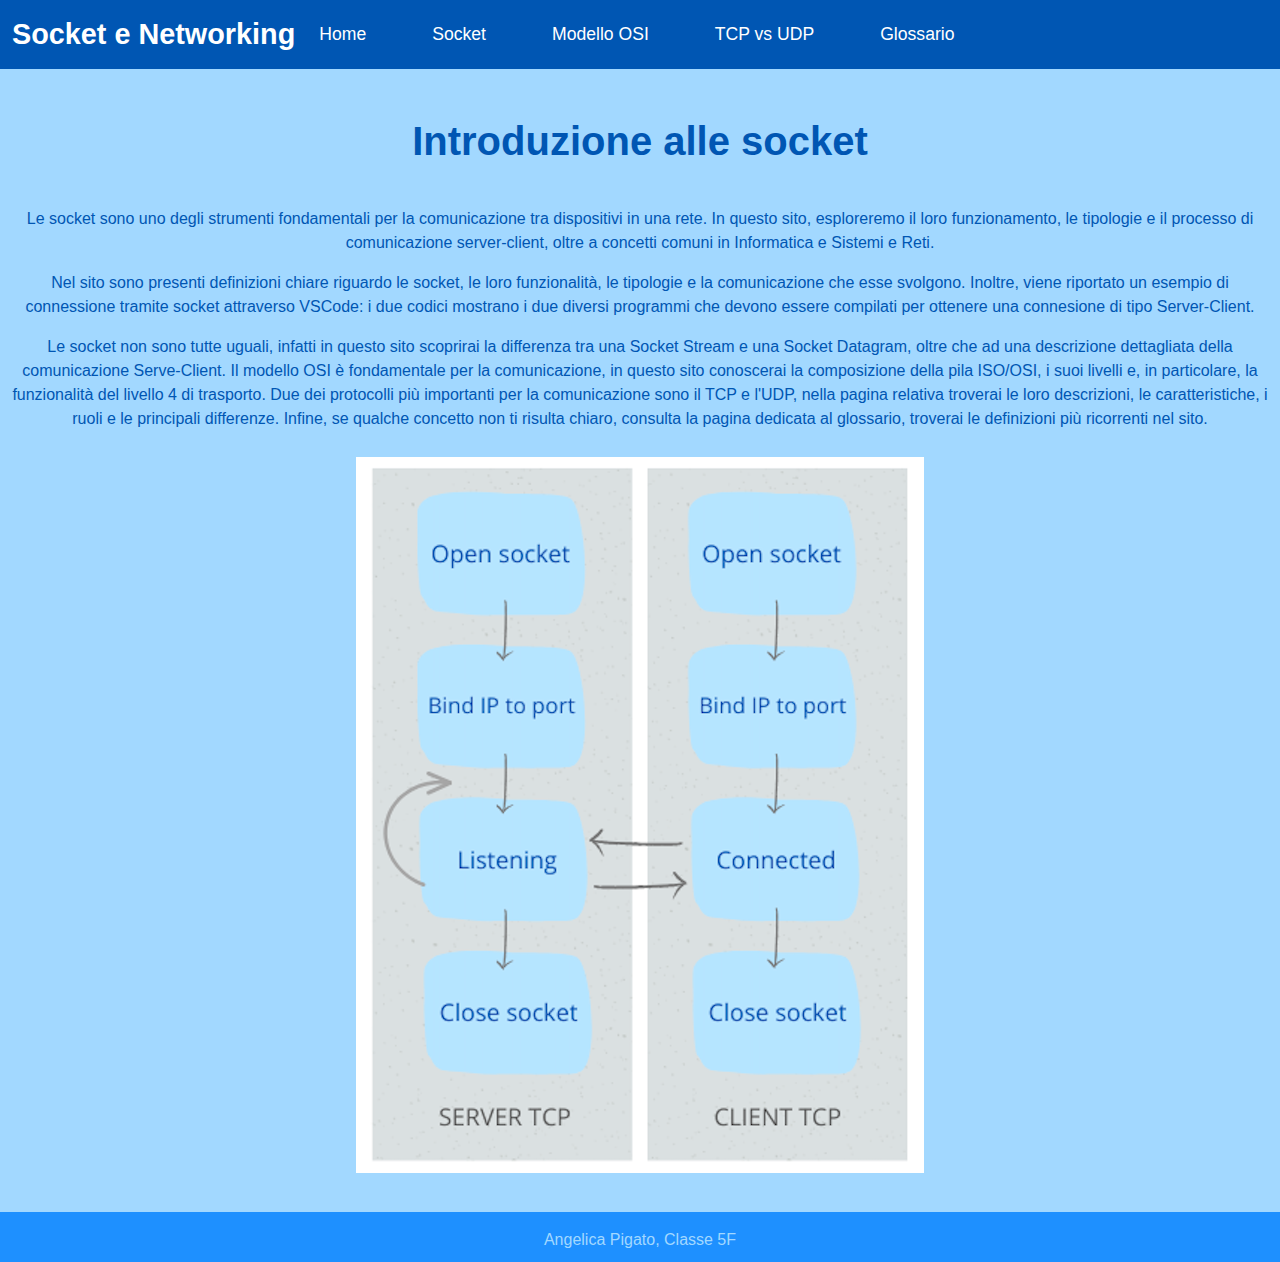
<file: index.html>
<!DOCTYPE html>
<html lang="it">

<head>
    <meta charset="UTF-8">
    <meta name="viewport" content="width=device-width, initial-scale=1.0">
    <title>Socket Website</title>
    <!-- Collegamento a Bootstrap -->
    <link href="https://cdn.jsdelivr.net/npm/bootstrap@5.1.3/dist/css/bootstrap.min.css" rel="stylesheet">
    <!-- Collegamento al file CSS -->
    <link rel="stylesheet" href="style.css">
</head>

<body>
    <!-- Navbar per accedere alle pagine del sito -->
    <nav class="navbar navbar-expand-lg navbar-dark">
        <div class="container-fluid">
            <a class="navbar-brand" href="#">Socket e Networking</a>
            <button class="navbar-toggler" type="button" data-bs-toggle="collapse" data-bs-target="#navbarNav"
                aria-controls="navbarNav" aria-expanded="false" aria-label="Toggle navigation">
                <span class="navbar-toggler-icon"></span>
            </button>
            <div class="collapse navbar-collapse" id="navbarNav">
                <ul class="navbar-nav">
                    <li class="nav-item"><a class="nav-link" href="index.html">Home</a></li>
                    <li class="nav-item"><a class="nav-link" href="socket.html">Socket</a></li>
                    <li class="nav-item"><a class="nav-link" href="osi.html">Modello OSI</a></li>
                    <li class="nav-item"><a class="nav-link" href="tcp_udp.html">TCP vs UDP</a></li>
                    <li class="nav-item"><a class="nav-link" href="glossario.html">Glossario</a></li>
                </ul>
            </div>
        </div>
    </nav>

    <!-- Contenuto della homepage -->
    <div class="container mt-5">
        <h1 class="text-center"><strong>Introduzione alle socket</strong></h1>
        <br>
    </div>

    <div id="index-text" class="styled-text"></div>
    <img id="image" class="img-left">

    <br>

    <!-- Footer -->
    <footer class="text-center py-3">
        <p class="text-footer">Angelica Pigato, Classe 5F</p>
    </footer>
    <script>
        // Funzione per caricare e mostrare automaticamente i contenuti nella pagina
        function loadContent() {
            fetch('contenuti.json')
                .then(response => {
                    if (!response.ok) {
                        throw new Error('Errore nel caricamento del file JSON');
                    }
                    return response.json();
                })
                .then(data => {
                    // Seleziona l'elemento contenitore per il testo
                    const contentContainer = document.getElementById('index-text');
                    contentContainer.innerHTML = ''; // Pulisce il contenitore

                    // Variabile per la gestione dell'immagine
                    let imagePath = '';

                    // Itera su tutti i contenuti e li aggiunge alla pagina
                    data.index_text.forEach(contentData => {
                        if (contentData.text) {
                            // Se il contenuto è un testo, crealo come paragrafo
                            const paragraph = document.createElement('p');
                            paragraph.textContent = contentData.text;
                            contentContainer.appendChild(paragraph);
                        } else if (contentData.image) {
                            // Se il contenuto è un'immagine, memorizza il percorso
                            imagePath = contentData.image;
                        }
                    });

                    // Caricamento dell'immagine 
                    if (imagePath) {
                        document.getElementById('image').src = imagePath;
                    }

                })
                .catch(error => {
                    console.error('Errore nel caricamento del testo:', error);
                    document.getElementById('index-text').textContent = 'Errore nel caricamento del contenuto';
                });
        }

        // Carica automaticamente i contenuti quando la pagina viene caricata
        document.addEventListener('DOMContentLoaded', loadContent);
    </script>

</body>

</html>
</file>
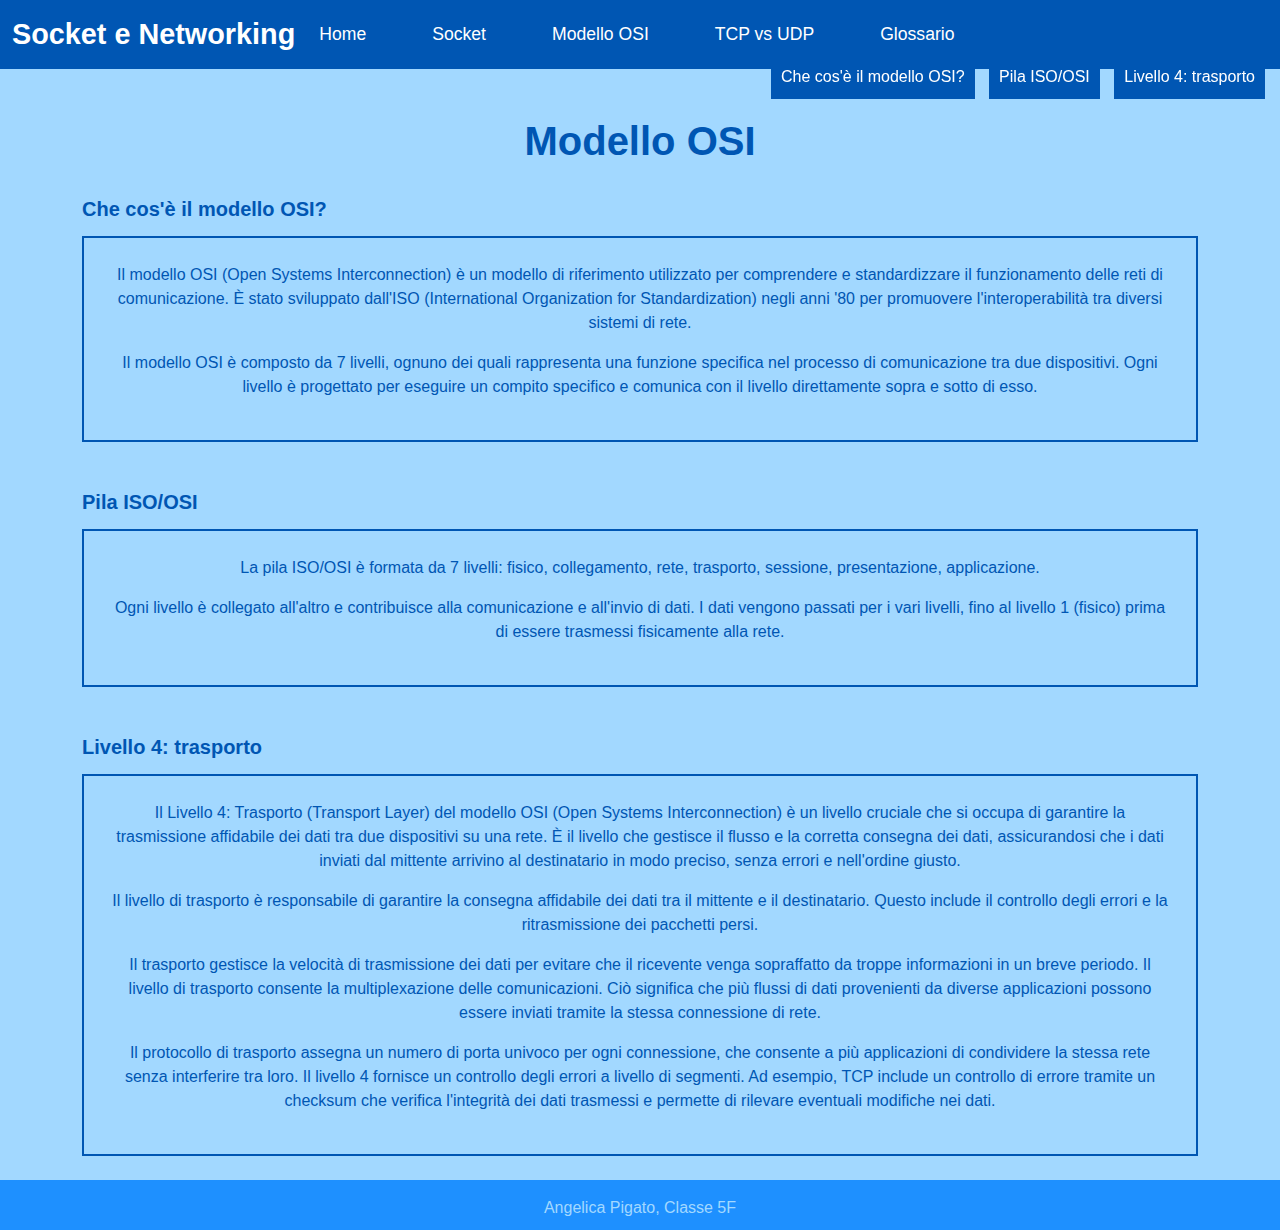
<file: osi.html>
<!DOCTYPE html>
<html lang="it">

<head>
    <meta charset="UTF-8">
    <meta name="viewport" content="width=device-width, initial-scale=1.0">
    <title>OSI Page</title>
    <!-- Collegamento a Bootstrap -->
    <link href="https://cdn.jsdelivr.net/npm/bootstrap@5.1.3/dist/css/bootstrap.min.css" rel="stylesheet">
    <!-- Collegamento al file CSS -->
    <link rel="stylesheet" href="style.css">
</head>

<body>
    <!-- Topbar che manda alle diverse sezioni della pagina -->
    <div class="topbar">
        <button onclick="location.href='#definizione'">Che cos'è il modello OSI?</button>
        <button onclick="location.href='#pila'">Pila ISO/OSI</button>
        <button onclick="location.href='#trasporto'">Livello 4: trasporto</button>
    </div>

    <!-- Navbar per accedere alle pagine del sito -->
    <nav class="navbar navbar-expand-lg navbar-dark">
        <div class="container-fluid">
            <a class="navbar-brand" href="#">Socket e Networking</a>
            <button class="navbar-toggler" type="button" data-bs-toggle="collapse" data-bs-target="#navbarNav"
                aria-controls="navbarNav" aria-expanded="false" aria-label="Toggle navigation">
                <span class="navbar-toggler-icon"></span>
            </button>
            <div class="collapse navbar-collapse" id="navbarNav">
                <ul class="navbar-nav">
                    <li class="nav-item"><a class="nav-link" href="index.html">Home</a></li>
                    <li class="nav-item"><a class="nav-link" href="socket.html">Socket</a></li>
                    <li class="nav-item"><a class="nav-link" href="osi.html">Modello OSI</a></li>
                    <li class="nav-item"><a class="nav-link" href="tcp_udp.html">TCP vs UDP</a></li>
                    <li class="nav-item"><a class="nav-link" href="glossario.html">Glossario</a></li>
                </ul>


            </div>
        </div>
    </nav>

    <img id="image" class="img-left">

    <div class="container mt-5">
        <h1 class="text-center"><strong>Modello OSI</strong></h1>
        <br>

        <!-- Sezione definizione del modello osi -->
        <div id="definizione">
            <h5><strong>Che cos'è il modello OSI?</strong></h5>
            <div class="bordo">
                <div id="osi-text1" class="styled-text"></div>
            </div>

        </div>
    </div>

    <!-- Sezione definizione ed immagine pila iso/osi -->
    <div class="container mt-5">
        <div id="pila">
            <h5><strong>Pila ISO/OSI</strong></h5>
            <div class="bordo">
                <div id="osi-text2" class="styled-text"></div>
            </div>
        </div>
    </div>
    </div>

    <!-- Sezione definizione livello 4: trasporto -->
    <div class="container mt-5">
        <div id="trasporto">
            <h5><strong>Livello 4: trasporto</strong></h5>
            <div class="bordo">
                <div id="osi-text3" class="styled-text"></div>
            </div>

        </div>
    </div>

    <br>

    <!-- Foooter -->
    <footer class="text-center py-3">
        <p class="text-footer">Angelica Pigato, Classe 5F</p>
    </footer>

    <script>
        // Funzione per caricare e mostrare automaticamente i contenuti nella pagina
        function loadContent() {
            fetch('contenuti.json')
                .then(response => {
                    if (!response.ok) {
                        throw new Error('Errore nel caricamento del file JSON');
                    }
                    return response.json();
                })
                .then(data => {
                    // Seleziona i contenitori
                    const contentContainer1 = document.getElementById('osi-text1');
                    const contentContainer2 = document.getElementById('osi-text2');
                    const contentContainer3 = document.getElementById('osi-text3');

                    // Pulisce i contenitori
                    contentContainer1.innerHTML = '';
                    contentContainer2.innerHTML = '';
                    contentContainer3.innerHTML = '';

                    // Funzione per gestire il contenuto dei testi
                    function processText(container, contentArray, imagePathVariable) {
                        contentArray.forEach(contentData => {
                            if (contentData.text) {
                                const paragraph = document.createElement('p');
                                paragraph.textContent = contentData.text;
                                container.appendChild(paragraph);
                            } else if (contentData.image) {
                                window[imagePathVariable] = contentData.image;
                            }
                        });
                    }

                    // Gestisce i contenuti di osi_text
                    if (data.osi_text && Array.isArray(data.osi_text)) {
                        processText(contentContainer1, data.osi_text, 'imagePath1');
                    }

                    // Gestisce i contenuti di osi_text2
                    if (data.osi_text2 && Array.isArray(data.osi_text2)) {
                        processText(contentContainer2, data.osi_text2, 'imagePath2');
                    }

                    // Gestisce i contenuti di osi_text3
                    if (data.osi_text3 && Array.isArray(data.osi_text3)) {
                        processText(contentContainer3, data.osi_text3, 'imagePath3');
                    }

                })
                .catch(error => {
                    console.error('Errore nel caricamento del contenuto:', error);
                    document.getElementById('osi-text1').textContent = 'Errore nel caricamento del contenuto';
                    document.getElementById('osi-text2').textContent = 'Errore nel caricamento del contenuto';
                    document.getElementById('osi-text3').textContent = 'Errore nel caricamento del contenuto';
                });
        }

        // Carica automaticamente i contenuti quando la pagina viene caricata
        document.addEventListener('DOMContentLoaded', loadContent);
    </script>


</body>

</html>
</file>
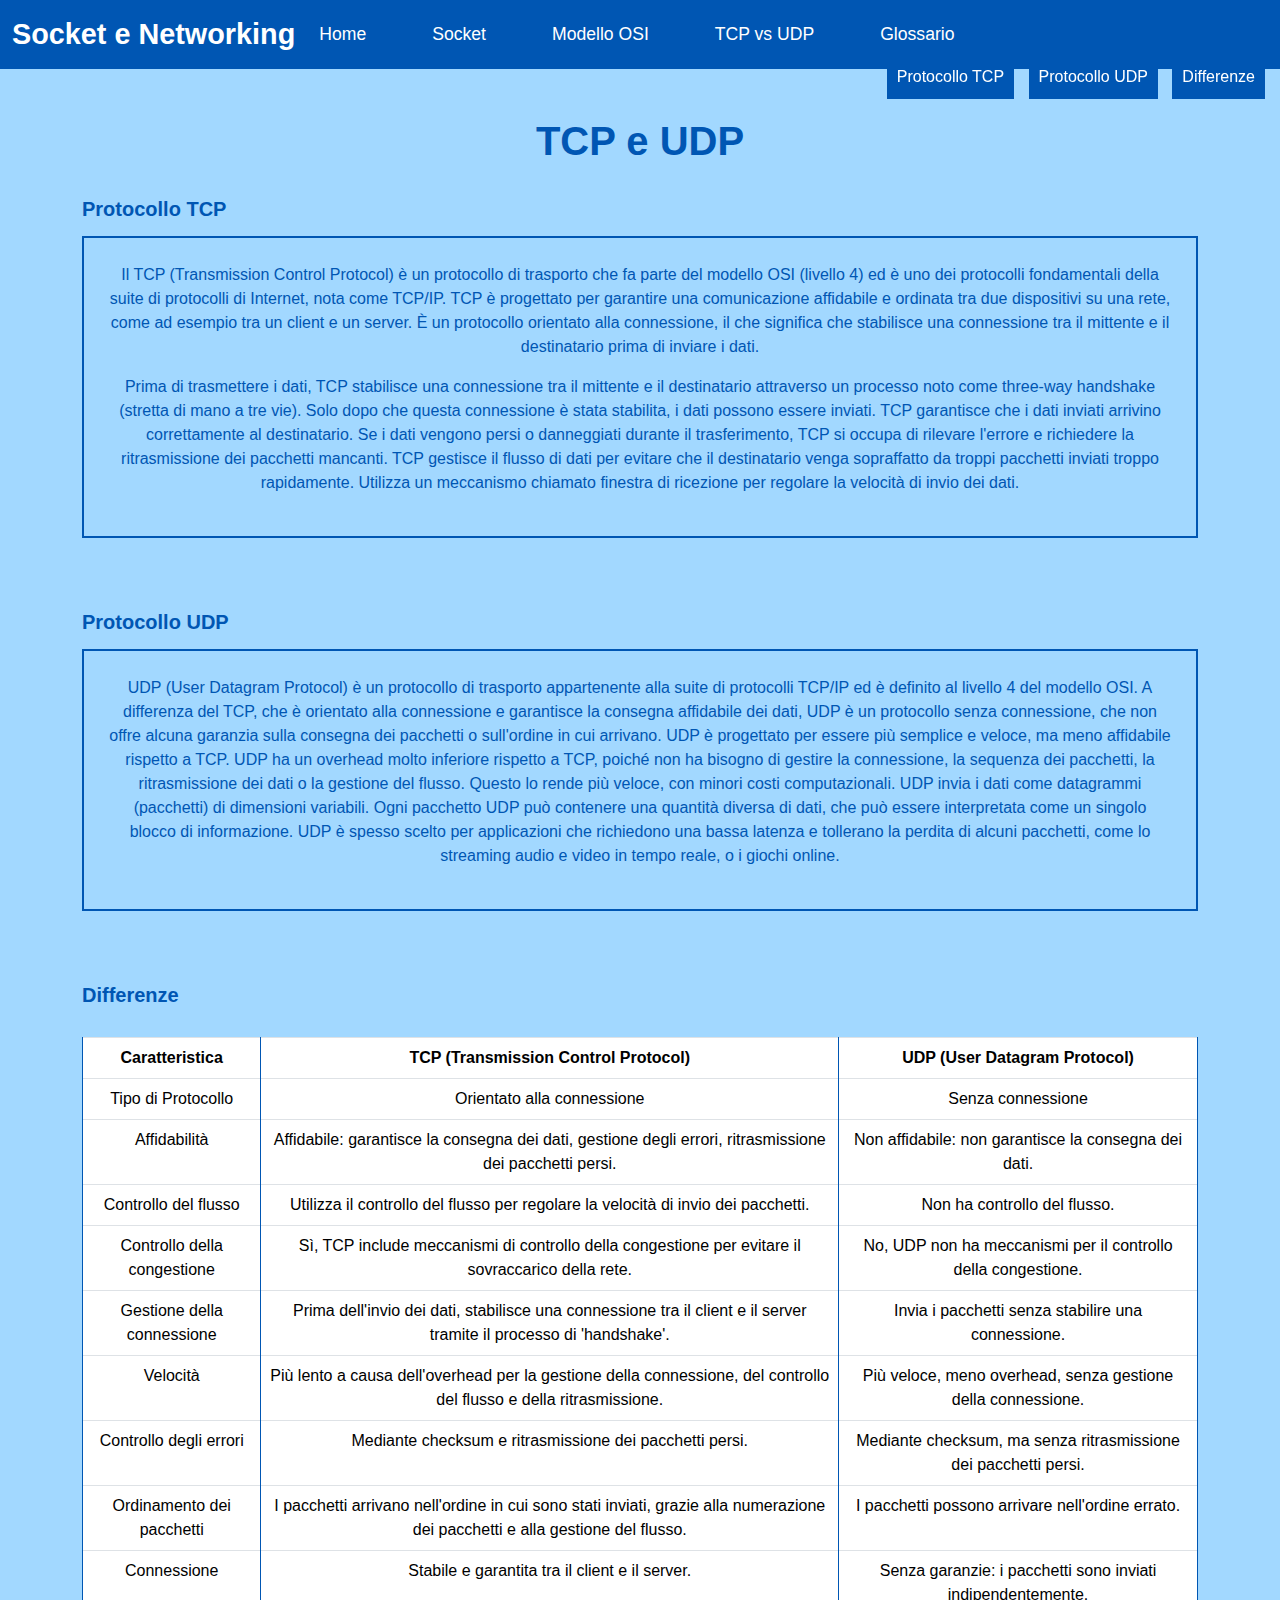
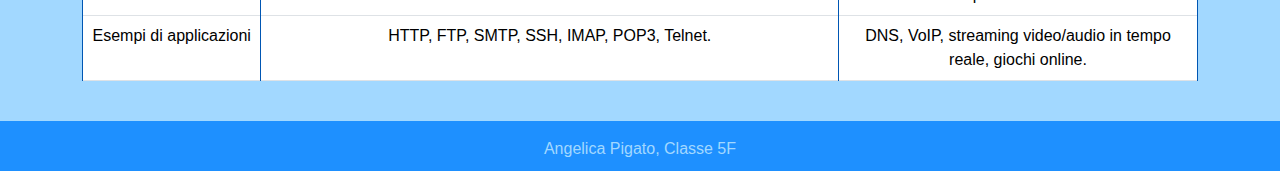
<file: tcp_udp.html>
<!DOCTYPE html>
<html lang="it">

<head>
    <meta charset="UTF-8">
    <meta name="viewport" content="width=device-width, initial-scale=1.0">
    <title>TCP UDP Page</title>
    <!-- Collegamento a Bootstrap -->
    <link href="https://cdn.jsdelivr.net/npm/bootstrap@5.1.3/dist/css/bootstrap.min.css" rel="stylesheet">
    <!-- Collegamento al file CSS -->
    <link rel="stylesheet" href="style.css">
</head>

<body>
    <!-- Topbar che manda alle diverse sezioni della pagina -->
    <div class="topbar">
        <button onclick="location.href='#TCP'">Protocollo TCP</button>
        <button onclick="location.href='#UDP'">Protocollo UDP</button>
        <button onclick="location.href='#differenze'">Differenze</button>
    </div>

    <!-- Navbar per accedere alle pagine del sito -->
    <nav class="navbar navbar-expand-lg navbar-dark">
        <div class="container-fluid">
            <a class="navbar-brand" href="#">Socket e Networking</a>
            <button class="navbar-toggler" type="button" data-bs-toggle="collapse" data-bs-target="#navbarNav"
                aria-controls="navbarNav" aria-expanded="false" aria-label="Toggle navigation">
                <span class="navbar-toggler-icon"></span>
            </button>
            <div class="collapse navbar-collapse" id="navbarNav">
                <ul class="navbar-nav">
                    <li class="nav-item"><a class="nav-link" href="index.html">Home</a></li>
                    <li class="nav-item"><a class="nav-link" href="socket.html">Socket</a></li>
                    <li class="nav-item"><a class="nav-link" href="osi.html">Modello OSI</a></li>
                    <li class="nav-item"><a class="nav-link" href="tcp_udp.html">TCP vs UDP</a></li>
                    <li class="nav-item"><a class="nav-link" href="glossario.html">Glossario</a></li>
                </ul>
            </div>
        </div>
    </nav>

    <!-- Sezione definizione protocollo TCP -->
    <div class="container mt-5">
        <h1 class="text-center"><strong>TCP e UDP</strong></h1>
        <br>

        <div id="TCP">
            <h5><strong>Protocollo TCP</strong></h5>
            <div class="bordo">
                <div id="tcp-udp-text1" class="styled-text"></div>
            </div>
        </div>
    </div>

    <br>

    <!-- Sezione definizione protocollo UDP -->
    <div class="container mt-5">
        <div id="UDP">
            <h5><strong>Protocollo UDP</strong></h5>
            <div class="bordo">
                <div id="tcp-udp-text2" class="styled-text"></div>
            </div>
        </div>
    </div>

    <br>

    <!-- Tabella che mostra le differenze tra i due protocolli -->
    <div class="container mt-5">
        <div id="differenze">
            <h5><strong>Differenze</strong></h5>
            <div class="table-container">
                <table class="table table-bordered">
                    <thead>
                        <tr>
                            <th>Caratteristica</th>
                            <th>TCP (Transmission Control Protocol)</th>
                            <th>UDP (User Datagram Protocol)</th>
                        </tr>
                    </thead>
                    <tbody id="table-body">
                        <!-- I dati della tabella vengono caricati qui dinamicamente -->
                    </tbody>
                </table>
            </div>
        </div>
    </div>
    </div>

    <br>

    <!-- Footer -->
    <footer class="text-center py-3">
        <p class="text-footer">Angelica Pigato, Classe 5F</p>
    </footer>

    <script>
        // Funzione per caricare i contenuti e la tabella
        function loadData() {
            fetch('contenuti.json')
                .then(response => {
                    if (!response.ok) {
                        throw new Error('Errore nel caricamento del file JSON');
                    }
                    return response.json();
                })
                .then(data => {
                    // Pulizia dei contenitori per i contenuti testuali
                    const contentContainer1 = document.getElementById('tcp-udp-text1');
                    const contentContainer2 = document.getElementById('tcp-udp-text2');
                    contentContainer1.innerHTML = '';
                    contentContainer2.innerHTML = '';

                    // Variabile per la gestione dell'immagine
                    let imagePath = '';

                    // Gestione del contenuto per tcp_udp_text
                    if (data.tcp_udp_text && Array.isArray(data.tcp_udp_text)) {
                        data.tcp_udp_text.forEach(contentData => {
                            if (contentData.text) {
                                const paragraph1 = document.createElement('p');
                                paragraph1.textContent = contentData.text;
                                contentContainer1.appendChild(paragraph1);
                            } else if (contentData.image) {
                                imagePath = contentData.image; // Memorizza il percorso dell'immagine
                            }
                        });
                    } else {
                        console.error('Struttura JSON non valida: "tcp_udp_text" mancante o non è un array');
                    }

                    // Gestione del contenuto per tcp_udp_text2
                    if (data.tcp_udp_text2 && Array.isArray(data.tcp_udp_text2)) {
                        data.tcp_udp_text2.forEach(contentData => {
                            if (contentData.text) {
                                const paragraph2 = document.createElement('p');
                                paragraph2.textContent = contentData.text;
                                contentContainer2.appendChild(paragraph2);
                            } else if (contentData.image) {
                                imagePath = contentData.image; // Memorizza il percorso dell'immagine
                            }
                        });
                    } else {
                        console.error('Struttura JSON non valida: "tcp_udp_text2" mancante o non è un array');
                    }

                    // Caricamento dell'immagine, se presente
                    if (imagePath) {
                        const imageElement = document.getElementById('image');
                        if (imageElement) {
                            imageElement.src = imagePath;
                            imageElement.style.display = 'block';
                        } else {
                            console.error('Elemento immagine non trovato nel DOM');
                        }
                    }

                    // Gestione della tabella
                    const tableBody = document.getElementById('table-body');
                    tableBody.innerHTML = ''; // Pulisce la tabella prima di aggiungere i nuovi dati

                    // Aggiungi le righe alla tabella
                    if (data.caratteristiche && Array.isArray(data.caratteristiche)) {
                        data.caratteristiche.forEach(item => {
                            const row = document.createElement('tr'); // Crea una nuova riga

                            // Crea le celle della riga
                            const caratteristicaCell = document.createElement('td');
                            caratteristicaCell.textContent = item.caratteristica;

                            const tcpCell = document.createElement('td');
                            tcpCell.textContent = item.tcp;

                            const udpCell = document.createElement('td');
                            udpCell.textContent = item.udp;

                            // Aggiungi le celle alla riga
                            row.appendChild(caratteristicaCell);
                            row.appendChild(tcpCell);
                            row.appendChild(udpCell);

                            // Aggiungi la riga al corpo della tabella
                            tableBody.appendChild(row);
                        });
                    } else {
                        console.error('Struttura JSON non valida: "caratteristiche" mancante o non è un array');
                    }

                })
                .catch(error => {
                    console.error('Errore nel caricamento del contenuto:', error);
                    const contentContainer1 = document.getElementById('tcp-udp-text1');
                    const contentContainer2 = document.getElementById('tcp-udp-text2');
                    const tableBody = document.getElementById('table-body');

                    if (contentContainer1) contentContainer1.textContent = 'Errore nel caricamento del contenuto.';
                    if (contentContainer2) contentContainer2.textContent = 'Errore nel caricamento del contenuto.';
                    if (tableBody) tableBody.textContent = 'Errore nel caricamento della tabella.';
                });
        }

        // Carica automaticamente i dati quando la pagina viene caricata
        document.addEventListener('DOMContentLoaded', loadData);
    </script>

</body>

</html>
</file>
<file: style.css>
/* Cambia il colore di sfondo */
body {
    background-color: #a2d8ff; /* Azzurro chiaro */
    font-family: Arial, sans-serif;
}

/* Cambia il colore del titolo */
h1, h5 {
    color: #0056b3; /* Blu scuro */
}

/* Cambia il colore del testo nei paragrafi */
p, li {
    color: #0056b3; /* Blu scuro */
    text-align: center;
}
/* Cambia il colore del testo nei paragrafi */
.styled-text{
    color: #0056b3; /* Blu scuro */
    text-align: center;
    padding: 10px;
}
/* Cambia il colore di tutti i link */
a {
    color: #0056b3; /* Blu scuro */
}

/* Modifica il colore dei link al passaggio del mouse */
a:hover {
    color: #003d73; /* Blu scuro */
}

/* Navbar sfondo blu e testo chiaro */
.navbar {
    background-color: #0056b3; /* Blu scuro */
    font-family: 'Segoe UI', Tahoma, Geneva, Verdana, sans-serif; /* Font moderno */
}

/* Modifica la scritta 'Socket e Networking' del titolo */
.navbar .navbar-brand {
    font-size: 1.8rem; /* Ingrandisci il testo del titolo */
    font-weight: bold; /* Rende il testo più evidente */
}

/* Colore del testo per i link nella navbar */
.navbar .navbar-nav .nav-link {
    color: white; /* Testo bianco */
    margin-right: 25px; /* Maggiore margine tra i link */
    font-size: 1.1rem; /* Ingrandisce la dimensione del testo dei link */
}

/* Colore al passaggio del mouse sui link */
.navbar .navbar-nav .nav-link:hover {
    color: #a2d8ff; /* Azzurro chiaro */
}

/* Navbar allineata a sinistra*/
.navbar .navbar-nav {
    display: flex; /* Allinea i link in orizzontale */
    justify-content: flex-start; /* Allinea i link a sinistra */
    flex-wrap: nowrap; /* Impedisce che i link vadano a capo */
    padding-left: 0; /* Rimuove il padding */
}

/* Aggiungi margine tra i link */
.navbar .navbar-nav .nav-item {
    margin-right: 25px; /* Maggiore spazio tra i link */
}

/* Barra in alto a destra con pulsanti */
.topbar {
    position: fixed;
    top: 50px;
    right: 10px;
    z-index: 1000;
}

.topbar button {
    margin: 5px;
    background-color: #0056b3;
    color: white;
    border: none;
    padding: 10px;
    cursor: pointer;
}

/* Modifica colore sfondo al passaggio del mouse */
.topbar button:hover {
    background-color: #003d73;
}

/* Footer sfondo blu e testo chiaro */
footer {
    background-color: #1e90ff; /* Blu scuro */
    height: 50px;
    text-align: center;
    padding: 1rem;
}

footer p {
    color: white; /* Testo bianco */
}

.text-footer {
    color: #a2d8ff;
}

/* Immagine con float-left */
.img-left{
    display: block;
    margin: 0 auto 15px auto;
    align-items: center;
    width: 200;
}

.img-pila {
    width: 200px;
}

.img-trasporto {
    width: 500px;
    height: 200px;
}

/* Box per il bordo intorno alla descrizione */
.bordo {
    border: 2px solid #0056b3; /* Blu */
    padding: 15px;
    margin-top: 15px;
    background-color: #a2d8ff; /* Sfondo chiaro */
    color: #343a40; /* Testo */
}

/* Stile per il contenitore del codice */
.code-container {
    display: flex;
    justify-content: space-between;
    margin-top: 30px;
}

/* Box del codice */
.code-box {
    width: 48%; /* Ogni box occupa circa metà della larghezza del contenitore */
    background-color: #000000; /* Sfondo nero per i blocchi di codice */
    color: #9f9595; /* Testo grigio */
    padding: 20px;
    border-radius: 8px;
    box-shadow: 0 0 10px rgba(0, 0, 0, 0.1);
    font-family: 'Courier New', monospace; /* Font per il codice */
}

/* Stile per il codice all'interno del box */
pre code {
    white-space: pre-wrap; /* Mantiene la formattazione */
    word-wrap: break-word; /* Va a capo per le righe troppo lunghe */
}

/* Tabella */
table {
    width: 100%;
    margin-bottom: 20px;
}

th, td {
    padding: 10px;
    text-align: center;
    border: 1px solid #0056b3;
    color: #0056b3;
}

th {
    background-color: #007bff;
    color: #0056b3;
}

tr:nth-child(even) {
    background-color: #64afff;

}

/* Contenitore per la tabella */
.table-container {
    margin-top: 30px;
}

/* Centra il titolo */
.title {
    text-align: center;
    margin-bottom: 30px;
}

/* Testo definizione */
.term {
    font-weight: bold;
}

.definition {
    margin-bottom: 10px;
}

/* Allinea il testo al centro */
.text-center {
    text-align: center;
}

/* Aggiungi uno spazio tra il titolo e il resto del contenuto */
h5 {
    margin-bottom: 10px;
}
</file>
